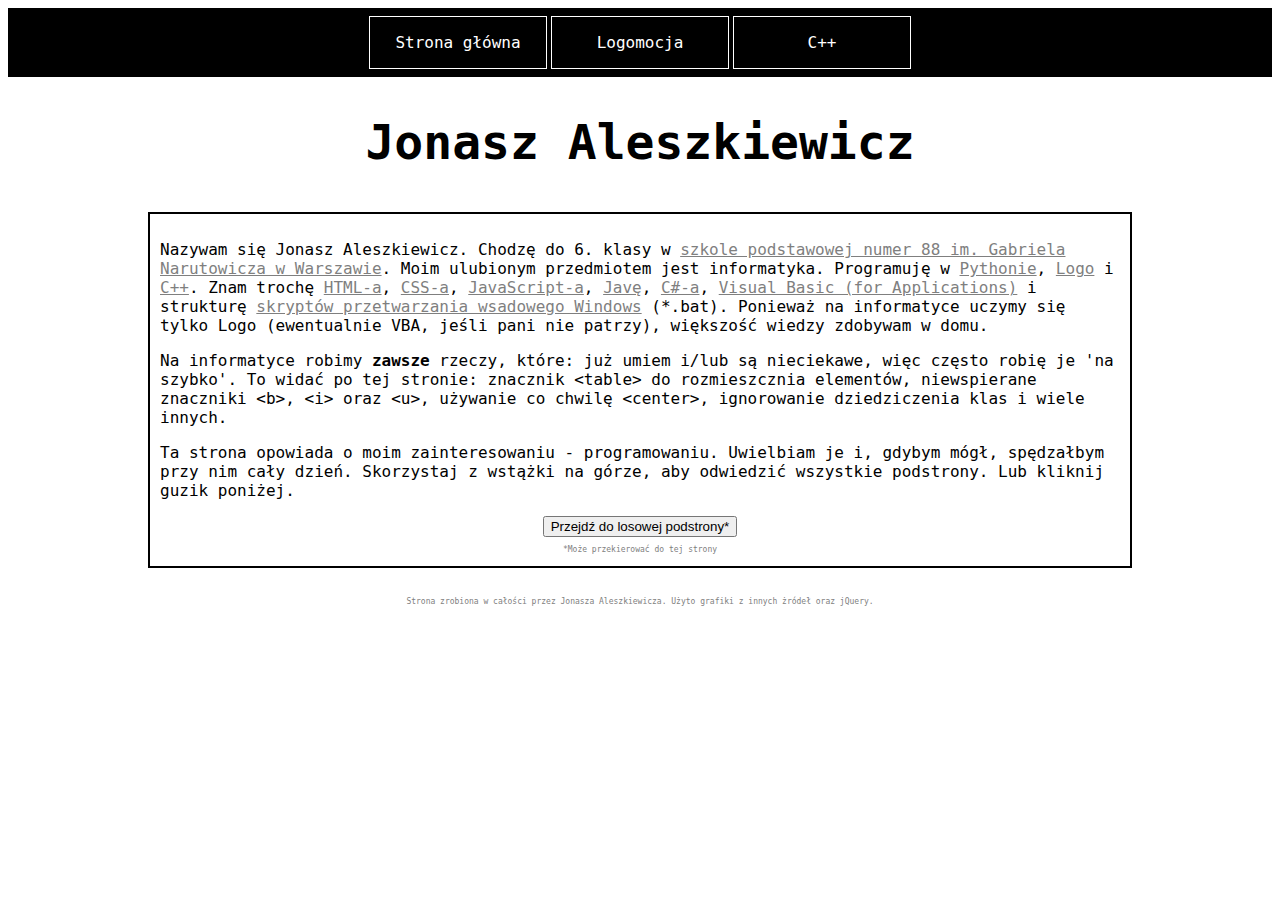
<file: index.html>
﻿<!doctype html> <!-- (c) 2015 by Jonasz Aleszkiewicz -->
<html lang="pl">
	<head>
		<title>Programowanie i ja</title>
		<meta charset="utf-8"/>
		<meta name="keywords" content="Jonasz Aleszkiewicz, programowanie, informatyka, szkoła podstawowa nr 88"/>
		<meta name="description" content="Strona Jonasza Aleszkiewicza o jego programowaniu"/>
		<meta name="author" content="Jonasz Aleszkiewicz"/>
		<link rel="stylesheet" type="text/css" href="./Style.css"/>
		<script src="./jquery.js"></script>
		<script src="./javascript.js"></script>
		<script>
			$(document).ready(function()
			{
				$("#random_page").click(function()
				{
					redirectToRandomPage();
				});
			});
		</script>
	</head>
	<body>
		<center>
			<div style="background-color:black;">
				<table>
					<tr>
						<td><div class="headlink" style="cursor:default"><p>Strona główna</p></div></td>
						<td><a class="headlink" href="./imagine.html"><div class="headlink"><p>Logomocja</p></div></a></td>
						<td><a class="headlink" href="./cpp.html"><div class="headlink"><p>C++</p></div></a></td>
					</tr>
				</table>
			</div>
			<div>
				<h1>Jonasz Aleszkiewicz</h1>
			</div>
			<div>
				<div class="content" align="left">
					<p>
						Nazywam się Jonasz Aleszkiewicz. Chodzę do 6. klasy w 
						<a href="http://www.sp88.edu.pl/">szkole podstawowej 
						numer 88 im. Gabriela Narutowicza w Warszawie</a>. 
						Moim ulubionym przedmiotem jest informatyka. Programuję 
						w <a href="https://www.python.org/">Pythonie</a>, 
						<a href="http://logo.oeiizk.waw.pl/">Logo</a> 
						i <a href="http://www.cplusplus.com/">C++</a>. 
						Znam trochę <a href="http://pl.wikipedia.org/wiki/HTML">HTML-a</a>, 
						<a href="http://pl.wikipedia.org/wiki/Kaskadowe_arkusze_styl%C3%B3w">CSS-a</a>, 
						<a href="http://www.ecmascript.org/">JavaScript-a</a>, 
						<a href="https://www.java.com/pl/">Javę</a>, 
						<a href="https://msdn.microsoft.com/en-us/vstudio/hh341490.aspx">C#-a</a>, 
						<a href="https://msdn.microsoft.com/en-us/library/d2tx7z6d%28v=vs.80%29.aspx">
						Visual Basic (for Applications)</a> i strukturę 
						<a href="http://pl.wikipedia.org/wiki/Program_wsadowy">
						skryptów przetwarzania wsadowego Windows</a> (*.bat).
						Ponieważ na informatyce uczymy się tylko Logo 
						(ewentualnie VBA, jeśli pani nie patrzy), 
						większość wiedzy zdobywam w domu.
					</p>
					<p>
						Na informatyce robimy <b>zawsze</b> rzeczy, które: 
						już umiem i/lub są nieciekawe, więc często robię je 'na szybko'. 
						To widać po tej stronie: znacznik &lt;table&gt; 
						do rozmieszcznia elementów, niewspierane znaczniki 
						&lt;b&gt;, &lt;i&gt; oraz &lt;u&gt;, 
						używanie co chwilę &lt;center&gt;, ignorowanie 
						dziedziczenia klas i wiele innych.
					</p>
					<p>
						Ta strona opowiada o moim zainteresowaniu - programowaniu.
						Uwielbiam je i, gdybym mógł, spędzałbym przy nim cały dzień.
						Skorzystaj z wstążki na górze, aby odwiedzić wszystkie podstrony.
						Lub kliknij guzik poniżej.
					</p>
					<center>
						<button id="random_page">Przejdź do losowej podstrony*</button>
						<br/>
						<font class="description">*Może przekierować do tej strony</font>
					</center>
				</div>
			</div>
			<p>
				<font class="description">
					Strona zrobiona w całości przez Jonasza Aleszkiewicza. 
					Użyto grafiki z innych żródeł oraz jQuery.
				</font>
			</p>
		</center>
	</body>
</html>
</file>
<file: Style.css>
a:link {
    color: #7F7F7F;
    text-decoration: underline;
}
a:visited {
    color: #9F9F9F;
    text-decoration: underline;
}
a:active {
    color: #000000;
    text-decoration: none;
}
html {
    font-family: System, "Lucida Console", monospace !important;
}

h1 {
    cursor: default;
    font-size: 36pt;
}
h2 {
    cursor: default;
    font-size: 20pt;
}
font.description {
	color:gray;
	font-size:6pt;
}
p {
    font-size: 12pt;
}
img {
    size: 100%;
    margin: 3px;
}
img.left {
    float: left;
}
img.right {
    float: right;
}
div {
    padding: 5px;
}
code {
    background-color: lightgray;
}
input.standardentry {
    width: 250px;
    height: 20px;
}
a.headlink {
    text-decoration: none
}
div.headlink {
    padding-left: 8px;
    padding-right: 8px;
    padding-bottom: 0px;
    padding-top: 0px;
    color: white;
    background-color: black;
    border: 1px white solid;
    width: 160px;
    text-align: center;
}
div.headlink:hover {
    color: black;
    background-color: white;
    border: 1px black solid;
}
div.content {
    text-align: left;
    background-color: white;
    border: 2px black solid;
    width: 960px;
    padding: 10px;
}
div.code {
    background-color: lightgray;
}
</file>
